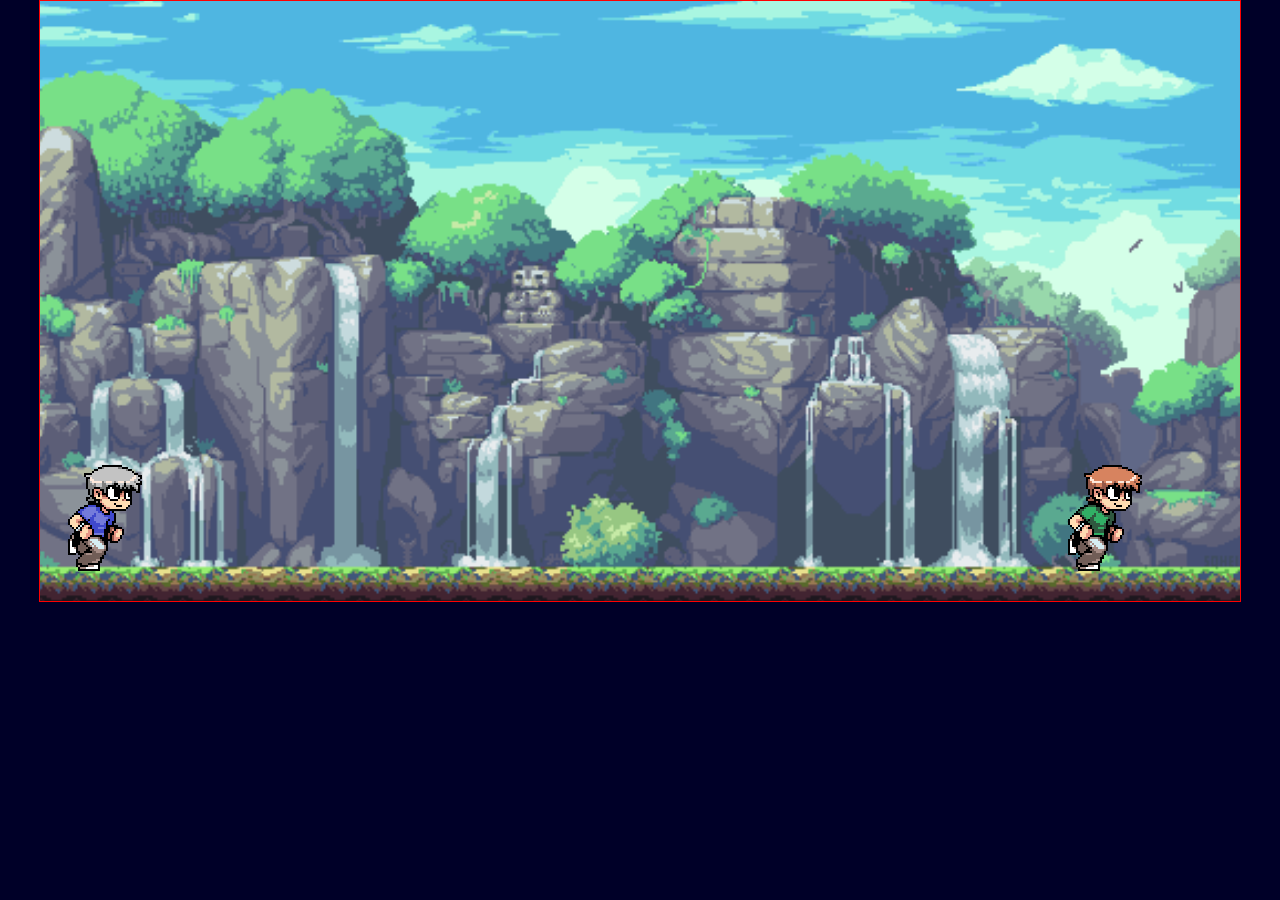
<file: index.html>
<!DOCTYPE html>
<html>
<head>
	<title>Sprite Animation Canvas</title>
	<meta charset="utf-8">
	<script type="text/javascript" src="javascript/createObjects.js"></script>
	<script type="text/javascript" src="javascript/renderObjects.js"></script>
	<script type="text/javascript" src="javascript/eventObjects.js"></script>

	<link rel="stylesheet" type="text/css" href="css/style.css">
</head>
<body>

	<canvas id="canvas"></canvas>
	<script type="text/javascript" src="javascript/game.js"></script>
</body>
</html>
</file>
<file: css/style.css>
body{
	padding: 0;
	margin: 0;

	display: flex;
	align-items: center;

	background-color: #000028;
}
canvas{
	border: 1px solid red;
	margin: auto;
	background-image: url("../images/background/background.gif");
	background-size: 77.5em;
	background-attachment: fixed;
	background-repeat: no-repeat;
}
</file>
